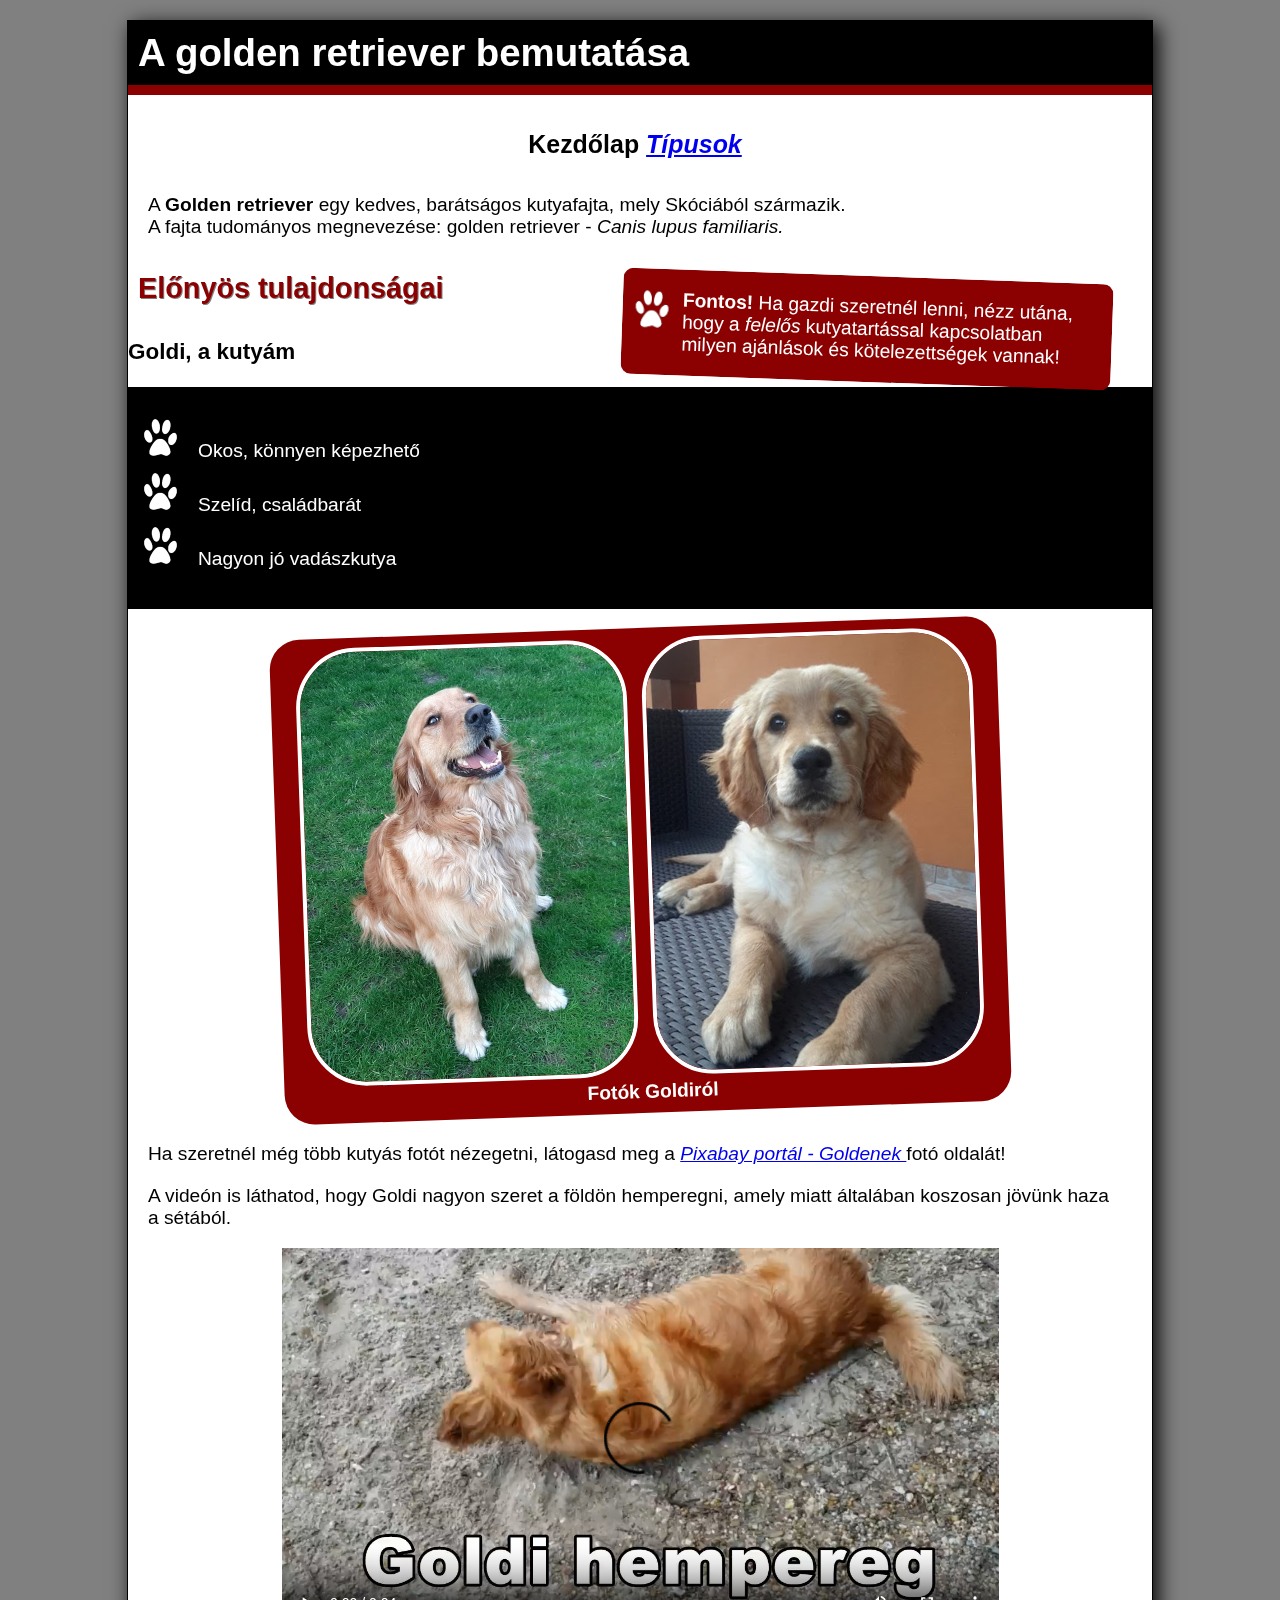
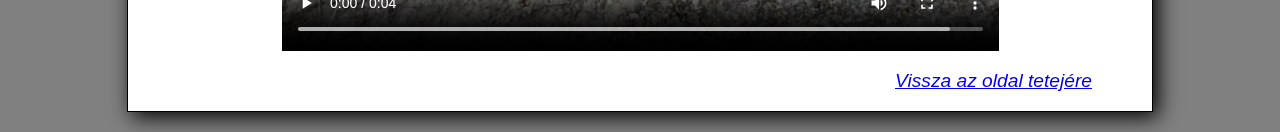
<file: index.html>
<!DOCTYPE html>
 <html lang="hu">
	 <head>
		<meta charset="utf-8">
		<title>Golden Retrieverek - Kezdőlap</title>
		<link rel="stylesheet" type="text/css" href="css/goldi.css">
	 </head>
	 <body>
		
		<h1 id="top">A golden retriever bemutatása</h1>
		
		<p class="menu">Kezdőlap&nbsp;<a href="tipusok.html" alt="Típusok">Típusok</a></p>
		
		<p>A <b>Golden retriever</b> egy kedves, barátságos kutyafajta,
		mely Skóciából származik. <br>A fajta tudományos megnevezése:
		golden retriever - <i>Canis lupus familiaris.</i></p>
		
		<p class="fontos"><strong>Fontos!</strong> Ha gazdi szeretnél 
		lenni, nézz utána, hogy a <em>felelős</em> kutyatartással 
		kapcsolatban milyen ajánlások és kötelezettségek vannak!</p>
		
		<h2>Előnyös tulajdonságai</h2>
		<h3>Goldi, a kutyám</h3>
		
		<ul>
			<li>Okos, könnyen képezhető</li>
			<li>Szelíd, családbarát</li>
			<li>Nagyon jó vadászkutya</li>
		</ul>
		
		<figure>
		<img src="kepek/goldi.jpg" height="200" alt="A kutyám, aki egy
		golden retriever." title="Goldi, a kutyám (felnőttkorában)">
		<img src="kepek/kolyok.jpg" height="200" alt="A kutyám
		kölyökkorában." title="Goldi, a kutyám (kölyökkorában)">
			<figcaption>Fotók Goldiról</figcaption>
		</figure>

		<p>Ha szeretnél még több kutyás fotót nézegetni, látogasd meg a
		<a href="http://tiny.cc/goldipix"> Pixabay portál - Goldenek 
		</a>fotó oldalát!</p>
		
		<p>A videón is láthatod, hogy Goldi nagyon szeret a földön 
		hemperegni, amely miatt általában koszosan jövünk haza a sétából.</p>

		<video controls width="400">
			<source src="videok/goldiseta.mp4"type="video/mp4">
		</video>
		
		<p><a href="#top">Vissza az oldal tetejére</a></p>
		
	 </body>
</html>
</file>
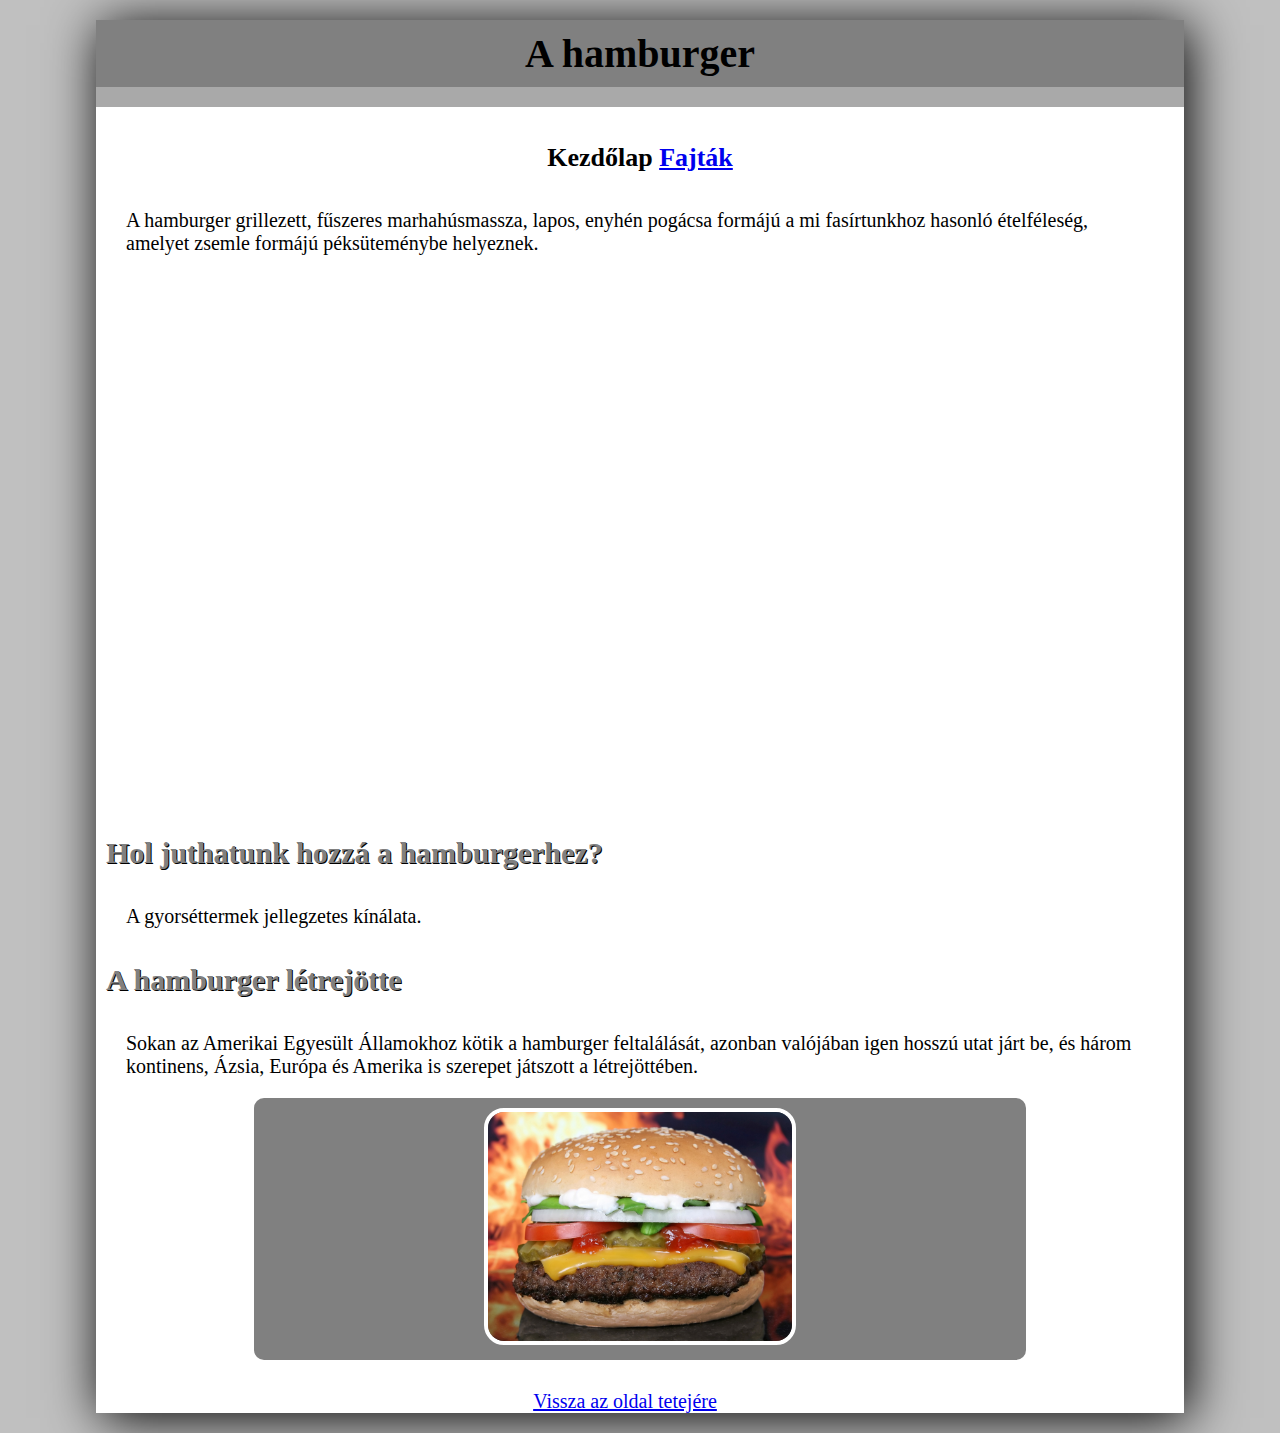
<file: onallo/index.html>
<!DOCTYPE html>
 <html lang="hu">
	 <head>
		<meta charset="utf-8">
		<title>Hamburgerek - Kezdőlap</title>
		<link rel="stylesheet" type="text/css" href="css/hamburger.css">
	 </head>
	 <body>
	 
		<h1 id="top">A hamburger</h1>
	
		<p class="menu">Kezdőlap&nbsp;<a href="fajtak.html" alt="Fajták">Fajták</a></p>
	 
		<p>A hamburger grillezett, fűszeres marhahúsmassza, lapos, enyhén pogácsa
		formájú a mi fasírtunkhoz hasonló ételféleség, amelyet zsemle formájú
		péksüteménybe helyeznek.</p>
		
		&nbsp
		
		<iframe width="853" height="480" src="https://www.youtube.com/embed/V5w1OGknhlc" 
		frameborder="0" allow="accelerometer; autoplay; clipboard-write; encrypted-media; 
		gyroscope; picture-in-picture" allowfullscreen></iframe>
	 
		&nbsp
		
		<h2>Hol juthatunk hozzá a hamburgerhez?</h2>
	 
		<p>A gyorséttermek jellegzetes kínálata.</p>
	 
		<h2>A hamburger létrejötte</h2>
	 
		<p>Sokan az Amerikai Egyesült Államokhoz kötik a hamburger feltalálását,
		azonban valójában igen hosszú utat járt be, és három kontinens, Ázsia,
		Európa és Amerika is szerepet játszott a létrejöttében.</p>
	 
		<figure>
		<img src="kepek/hamburger.jpg" height="200" alt="Hamburger" title="Hamburger">
		</figure>
		
		<a href="#top">Vissza az oldal tetejére</a>
	 
	 </body>
</html>
</file>
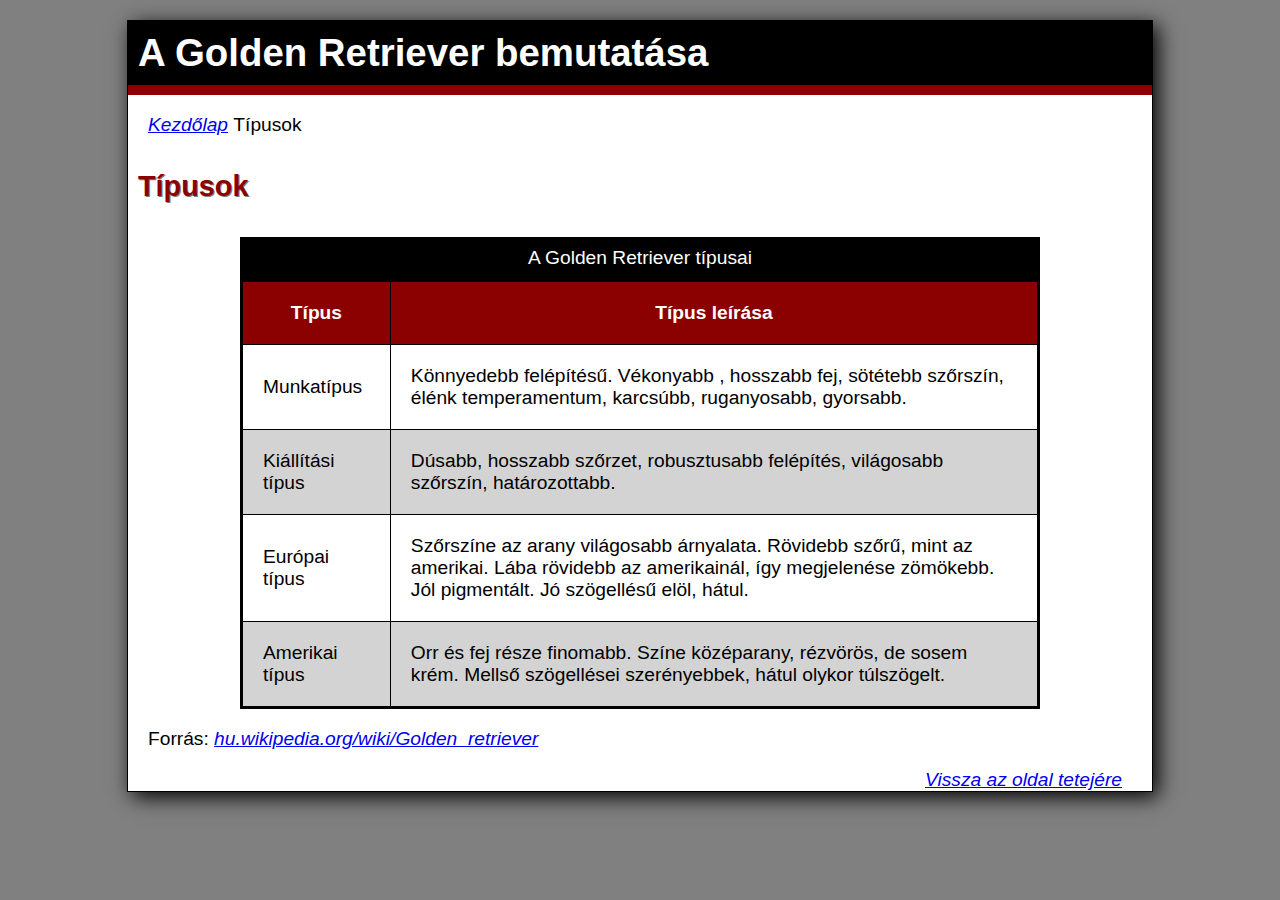
<file: tipusok.html>
<!DOCTYPE html>
 <html lang="hu">
	<head>
		<meta charset="utf-8">
		<title>A Golden Retriever bemutatása</title>
		<link rel="stylesheet" type="text/css" href="css/goldi.css">
	 </head>
	 <body>
	
		<h1 id="top">A Golden Retriever bemutatása</h1>
		<p><a href="index.html" alt="Kezdőlap">Kezdőlap</a>&nbsp;Típusok</p>
		<h2>Típusok</h2>
		
		<table>
			<caption>
			A Golden Retriever típusai
			</caption>
			<tr>
				<th>Típus</th>
				<th>Típus leírása</th>
			</tr>
			<tr>
				<td>Munkatípus</td>
				<td>Könnyedebb felépítésű. Vékonyabb , hosszabb fej,
				sötétebb szőrszín, élénk temperamentum, karcsúbb,
				ruganyosabb, gyorsabb.</td>
			</tr>
			<tr>
				<td>Kiállítási típus</td>
				<td>Dúsabb, hosszabb szőrzet, robusztusabb felépítés,
				világosabb szőrszín, határozottabb.</td>
			</tr>
			<tr>
				<td>Európai típus</td>
				<td>Szőrszíne az arany világosabb árnyalata. Rövidebb 
				szőrű, mint az amerikai. Lába rövidebb az amerikainál, 
				így megjelenése zömökebb. Jól pigmentált. Jó szögellésű 
				elöl, hátul.</td>
			</tr>
			<tr>
				<td>Amerikai típus</td>
				<td>Orr és fej része finomabb. Színe középarany, rézvörös,
				de sosem krém. Mellső szögellései szerényebbek, hátul 
				olykor túlszögelt.</td>
			</tr>
		</table>
		
		<p>Forrás: <a href="https://hu.wikipedia.org/wiki/Golden_retriever">hu.wikipedia.org/wiki/Golden_retriever</a></p>
		
		<a href="#top">Vissza az oldal tetejére</a>
		
	 </body>
</html>
</file>
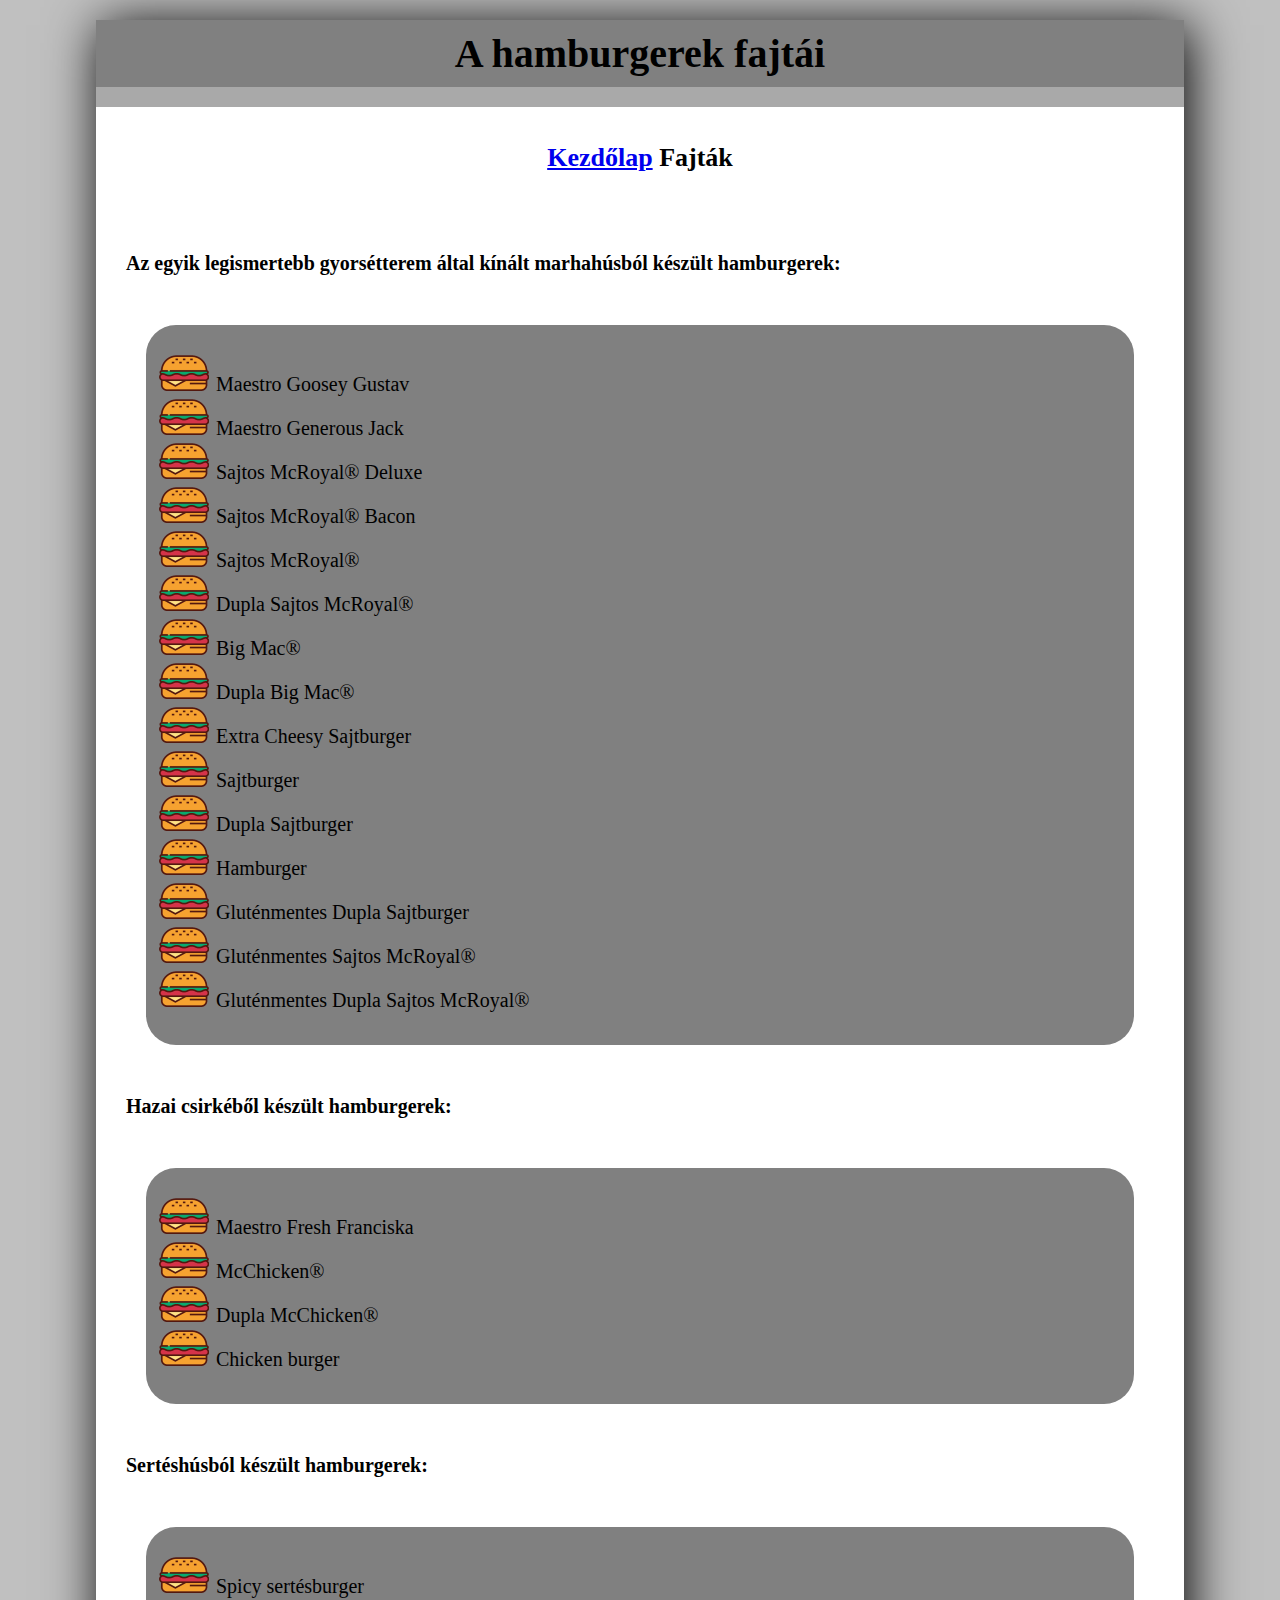
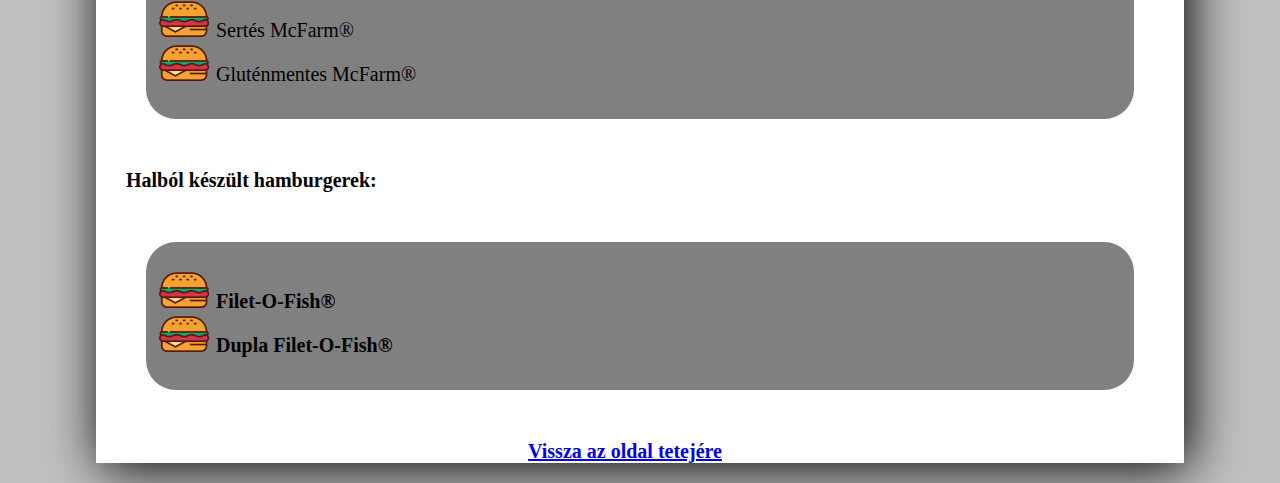
<file: onallo/fajtak.html>
<!DOCTYPE html>
 <html lang="hu">
	 <head>
		<meta charset="utf-8">
		<title>Hamburgerek fajtái</title>
		<link rel="stylesheet" type="text/css" href="css/hamburger.css">
	 </head>
	 <body>
	 
		<h1 id="top">A hamburgerek fajtái</h1>
	 
		<p class="menu"><a href="index.html" alt="Kezdőlap">Kezdőlap</a>&nbsp;Fajták</p>
	 
		&nbsp
	 
		<p><b>Az egyik legismertebb gyorsétterem által kínált marhahúsból készült hamburgerek:</b></p>
		
		<ul>
			<li>Maestro Goosey Gustav</li>
			<li>Maestro Generous Jack</li>
			<li>Sajtos McRoyal® Deluxe</li>
			<li>Sajtos McRoyal® Bacon</li>
			<li>Sajtos McRoyal®</li>
			<li>Dupla Sajtos McRoyal®</li>
			<li>Big Mac®</li>
			<li>Dupla Big Mac®</li>
			<li>Extra Cheesy Sajtburger</li>
			<li>Sajtburger</li>
			<li>Dupla Sajtburger</li>
			<li>Hamburger</li>
			<li>Gluténmentes Dupla Sajtburger</li>
			<li>Gluténmentes Sajtos McRoyal®</li>
			<li>Gluténmentes Dupla Sajtos McRoyal®</li>
		</ul>
	 
		<p><b>Hazai csirkéből készült hamburgerek:</b></p>
	 
	 	<ul>
			<li>Maestro Fresh Franciska</li>
			<li>McChicken®</li>
			<li>Dupla McChicken®</li>
			<li>Chicken burger</li>
		</ul>
		
		<p><b>Sertéshúsból készült hamburgerek:</b></p>
		
		<ul>
			<li>Spicy sertésburger</li>
			<li>Sertés McFarm®</li>
			<li>Gluténmentes McFarm®</li>
		</ul>
		
		<p><b>Halból készült hamburgerek:<b/></p>
		
		<ul>
			<li>Filet-O-Fish®</li>
			<li>Dupla Filet-O-Fish®</li>
		</ul>
	 
		<a href="#top">Vissza az oldal tetejére</a>
	 
	 </body>
</html>
</file>
<file: css/goldi.css>
/* A könyvben nem minden tulajdonságra tudtunk kitérni. Ezért a beállítások mellé egy rövid magyarázatot is írtunk. */

/* A háttérszín beállítása szürke színre*/
html {background-color:gray;}

/* A dokumentumtörzs megjelenésének beállítása */
body {
 margin-top:20px;  		/* felső margó */
 margin-bottom:20px;	/* alsó margó */
 /* bal és jobb margó 'auto' beállítása középre igazítást jelent */
 margin-left:auto;		
 margin-right:auto;	
 /* középre igazítás vége */
 font-size:120%;		/* betű mérete */
 width:80%;				/* szélesség */
 font-family: Verdana, Arial, sans-serif;	/* betűtípus */
 background-color:white;	/* háttérszín */
 border:1px solid black;	/* vékony, folytonos, feket szegély*/
 box-shadow:5px 5px 20px black;	
 /* fekete doboz árnyék. Jobbra vetül 5 képponttal, lefele 5 képponttal, és 20 képpontos az elmosás*/
  }

/* bekezdések megjelenésének beállítása */
 p {
	 margin-left:20px;		/* bal margó */
	 margin-right:30px;		/* jobb margó */
 }
 
/* felsoroláslisták megjelenésének beállítása */
ul {
	background-color:black;	/* fekete háttérszín*/
	margin:0;				/* margó lenullázása */ 
	padding:30px;			/* belső kitöltés */
}

/* listaelemek megjelenésének beállítása */
li {
	list-style-image:url('../kepek/mancs.png');		/* egyedi felsorolásjel beállítása */
	color:white;		/* fehér szövegszín */
	margin-left:40px;	/* bal margó */
	line-height:40px;	/* sor magasságának beállítása */
	}

/* 1-es címsorok megjelenésének beállítása */
h1 {
	color:white;		/* fehér szövegszín */
	border-bottom:10px solid darkred;	/*vastag, sötétpiros alsó szegély*/
	background-color:black;				/* fekete háttérszín*/
	padding:10px;						/* belső kitöltés */
	margin:0;							/* margó lenullázása */ 
		}

/* 2-es címsorok megjelenésének beállítása */
h2 {
	padding:10px;		/* belső kitöltés */
	color:darkred;		/* sötétvörös szövegszín*/
	text-shadow:1px 1px gray;	/* szürke szövegárnyék beállítása*/
}

/*A fontos osztályba tartozó bekezdések megjelenésének beállítása */
p.fontos {
	padding-top:20px;		/* belső kitöltés felül */
	padding-right:20px;		/* belső kitöltés jobb oldalon */
	padding-bottom:20px;	/* belső kitöltés alul */
	padding-left:60px;		/* belső kitöltés bal oldalon */
	margin-right:40px;		/* margó jobb oldalon */
	background-color:darkred;	/* sötétvörös háttérszín*/
	color:white;				/* fehér szövegszín*/
	background-image:url('../kepek/mancs.png');	/* háttérkép beállítása*/
	background-repeat:no-repeat;	/* ne ismétlődjön a háttérkép*/
	background-position:0 20px;		/* a háttérkép pozíciója */
	width:40%;				/* szélesség beállítása */
	float:right;			/* jobbra lebeg az elem, vagyis a többi elem balról veszi körbe */
	transform:rotate(2deg); /* elforgatás */
	border-radius:10px;		/* szegély lekerekítése*/
	}

/*A menu osztályba tartozó bekezdések megjelenésének beállítása */
p.menu {
	text-align:center;		/* szöveg középre igazítása*/
	padding:10px;			/* belső kitöltés*/
	font-weight:bold;		/* félkövér megjelenés*/
	font-size:130%;			/* betű mérete */
}

/*A hivatkozások megjelenésének beállítása */
a {font-style:italic;}  	/* dőlt betűs megjelenés*/

/*A képfeliratok megjelenésének beállítása */
figcaption {
	text-align:center;		/* szöveg középre igazítása*/
	color:white;			/* fehér szövegszín*/
	font-weight:bold;		/* félkövér megjelenés*/
	}
	
/*Az illusztrációk megjelenésének beállítása */
figure {
	width:70%; 					/* szélesség beállítása */
	max-width:800px;			/* maximális szélesség beállítása */
	padding-top:10px;			/* belső kitöltés felül */
	padding-right:0;			/* belső kitöltés jobb oldalon */
	padding-bottom:10px;		/* belső kitöltés alul */
	padding-left:10px;			/* belső kitöltés bal oldalon */
	text-align:center;			/* szöveg középre igazítása*/
	margin-left:auto;			/* bal és jobb margó 'auto' beállítása középre igazítást jelent */
	margin-right:auto;
	margin-bottom:30px;			/* alsó margó beállítása */
	background-color:darkred;	/* sötétszürke háttérszín beállítása*/
	transform:rotate(-2deg);	/* elforgatás 2 fokkal*/
	border-radius:30px;			/* szegély lekerekítése*/
	}
	
/*A képek megjelenésének beállítása */
img {
	width:45%; 					/* szélesség beállítása */
	height:auto;				/* magasság beállítása */
	border:4px solid white;		/* szegély legyen vastagabb, fehér*/
	border-radius:60px;			/* szegély lekerekítése*/
	margin-right:10px;			/*jobb margó	*/
			}	
/*A videók megjelenésének beállítása */
video {
	width:70%; 				/* szélesség beállítása */
	max-width:800px;		/* maximális szélesség beállítása */
	display:block;			/* a megjelenés blokkszintű legyen. Emiatt térköz lesz alatta és felette. */
	margin-left:auto;		/* bal és jobb margó 'auto' beállítása középre igazítást jelent */
	margin-right:auto;
	}
		
/* Azon link tulajdonságának beállítása, amely az oldal elejére ugrik */	
a[href="#top"] {
	display:block; 		/* a megjelenés blokkszintű legyen. Emiatt térköz lesz alatta és felette. */
	text-align:right;	/* szöveg jobbra igazítása*/
	margin-right:30px;	/* jobb oldali margó*/
	}

/*A táblázatok megjelenésének beállítása */
table {
	border-collapse:collapse;	/* a szomszédos szegélyek összevonása */
	border:3px solid black;		/* szegély beállítása*/ 
	width:90%;					/* szélesség beállítása*/
	max-width:800px;			/* maximális szélesség */
    margin-left:auto;			/* bal és jobb margó 'auto' beállítása középre igazítást jelent */
	margin-right:auto;
	}	

/*Adatcellák és fejléc cellák megjelenésének beállításai*/
td,th {
	border:1px solid black;		/* vékony, fekete szegély*/
	padding:20px;				/* belső kitöltés*/ 
	}	

/* Fejléc cella beállítása */
th {
	background-color:darkred;   /* sötétvörös háttér*/
	color:white;				/* fehér szövegszín */
}

/*A páratlan táblázatsorok tulajdonságai*/
tr:nth-child(odd) {background-color:lightgray;}  /* világosszürke háttér*/

/*A táblázat felirat megjelenése*/
caption {
	background-color:black;	/* fekete háttérszín*/
	color:white;			/* fehér szövegszín*/
	padding:10px;			/* belső kitöltés*/
	}


/* Ha a böngésző szélessége 1000 képpont alatti */
@media screen and (max-width:1000px) {
	
/*A fontos osztályba tartozó bekezdés megjelenése*/
	p.fontos {
		float:none;				/* lebegtetés letiltása*/
		width:75%;				/* szélesség 75% */
		margin-top:0;			/* felső margó*/
		margin-right:0;			/* jobb oldali margó*/
		margin-bottom:0;		/* alsó margó*/
		margin-left:10px;		/* bal oldali margó*/
		transform:rotate(0);	/* ne legyen elforgatva*/
		font-size:120%;			/* betűméret beállítása*/
		}
		
	/* A dokumentumtörzs megjelenésének beállítása*/
	body {width:90%;}           /* szélesség beállítása*/
}
</file>
<file: onallo/css/hamburger.css>
html {background-color:silver;}

 body {
	 margin-top:20px;
	 margin-bottom:20px;
	 margin-left:auto;	
	 margin-right:auto;	
	 font-size:125%;
	 width:85%;	
	 font-family: 'Shippori Mincho B1', serif;
	 background-color:white;
	 box-shadow:5px 5px 50px black;
	}
  
 p {
	 margin-left:30px;
	 margin-right:30px;
	}
 
 ul {
	background-color:grey;
	margin:50px;
	padding:30px;
	border-radius:30px;
	}
	
li {
	list-style-image:url('../kepek/hambi.png');
	color:black;
	margin-left:40px;
	line-height:30px;
	}
	
h1 {
	color:black;
	border-bottom:20px solid darkgrey;
	background-color:grey;
	padding:10px;
	margin:auto;
	text-align:center;
	}

h2 {
	padding:10px;
	color:grey;
	text-shadow:1px 1px black;
	}
	
p.menu {
	text-align:center;
	padding:10px;
	font-weight:bold;
	font-size:130%;	
	}

figure {
	width:70%;
	max-width:800px;
	padding-top:10px;
	padding-right:0;
	padding-bottom:10px;
	padding-left:10px;
	text-align:center;
	margin-left:auto;
	margin-right:auto;
	margin-bottom:30px;
	background-color:grey;
	border-radius:10px;
	}

img {
	width:40%;
	height:auto;
	border:4px solid white;
	border-radius:20px;
	margin-right:10px;
	}	
	
iframe {
	width:70%;
	max-width:800px;
	display:block;
	margin-left:auto;
	margin-right:auto;
	}
	
a[href="#top"] {
	display:block;
	text-align:center;
	margin-right:30px;
	}
</file>
